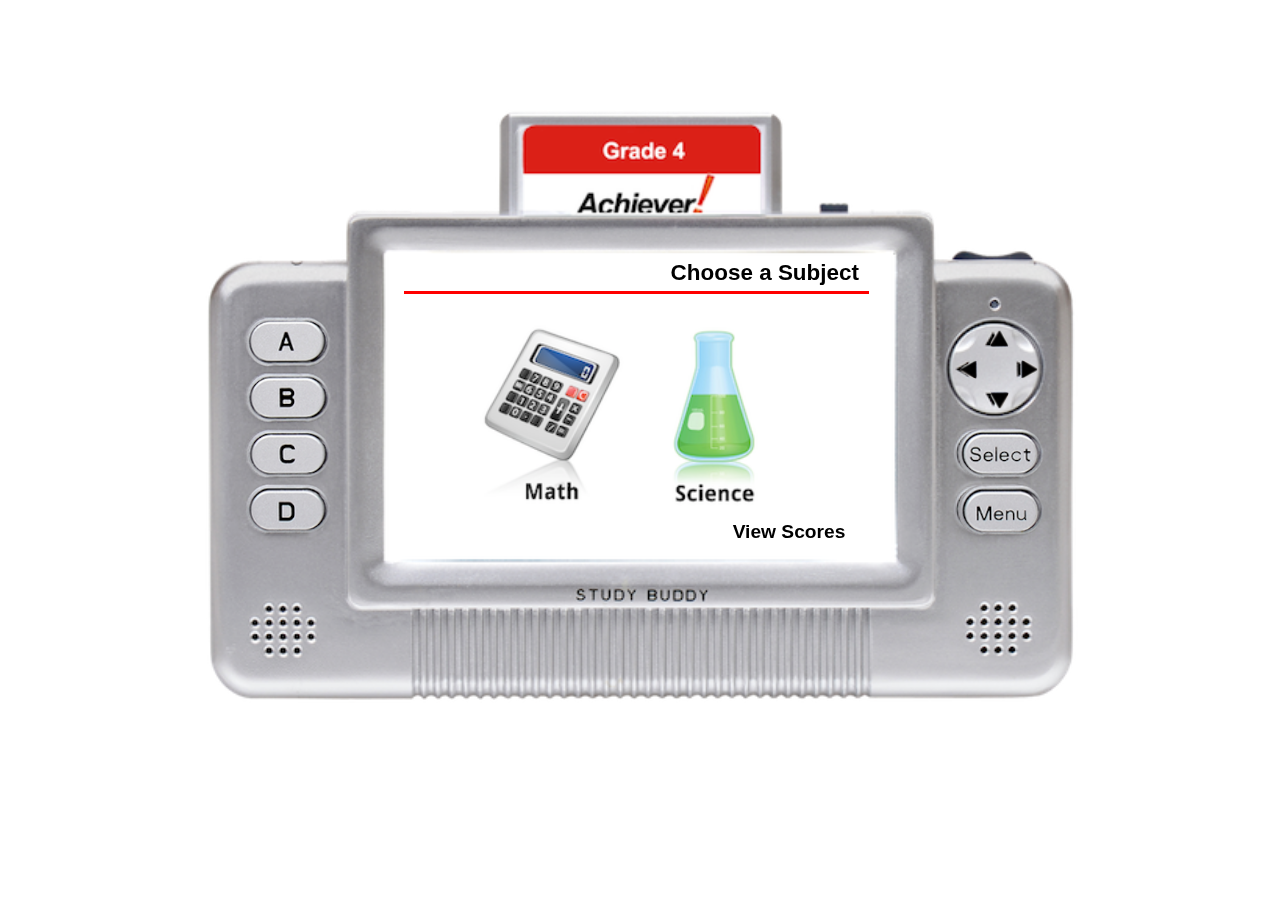
<file: index.html>
<!DOCTYPE html>
<html lang="en" class="full-height">

<head>
  <!-- Required meta tags always come first -->
  <meta charset="utf-8">
  <meta name="viewport" content="width=device-width, initial-scale=1">
  <meta http-equiv="x-ua-compatible" content="ie=edge">
  <title>Study Buddy</title>
  <link rel="stylesheet" type="text/css" href="./assets/style.css">

</head>

<body>

  <!--Main Layout-->
  <main>
    <img class="sbBackground" src="./img/sbFrontFrame.png"></img>

    <div class="container" id="studyBuddy">

      <!--StudyBuddy Left Buttons-->

      <div class="answerBtns">
        <img src="img/btnA.png" data-clicked class="answerBtn" id="btnA" value="a">
        <br>
        <img src="img/btnB.png" data-clicked class="answerBtn" id="btnB" value="b">
        <br>
        <img src="img/btnC.png" data-clicked class="answerBtn" id="btnC" value="c">
        <br>
        <img src="img/btnD.png" data-clicked class="answerBtn" id="btnD" value="d">

      </div>


      <!--StudyBuddy Buttons-->
      <!--StudyBuddy Right Buttons-->
      <div id='outerRight'>
        <div class="sbMenuBtns">
          <a id='sbUp' class='sbArrow'>
            <img src='img/sbUp.png'>
          </a>
          <br>
          <a id='sbLft' class='sbArrow'>
            <img src='img/sbLeft.png'>
          </a>

          <a id='sbRt' class='sbArrow'>
            <img src='img/sbRight.png'>
          </a>
          <br>
          <a id='sbDwn' class='sbArrow'>
            <img src='img/sbDown.png'>
          </a>
        </div>
        <br>
        <a class='sbMenSel'>
          <img id='sbSelectBtn' src='img/sbSelect.png'>
        </a>
        <br>
        <a class='sbMenSel'>
          <img id='sbMenuBtn' data: src='img/sbMenu.png'>
        </a>
      </div>
      <!--StudyBuddy Buttons-->
      <!--Content Screen-->
      <div id="frame" data-num="0">


      </div>

      <!--Content Screen-->

    </div>
  </main>
  <h3 id="timer"></h3>
  <!--Main Layout-->

  <!--  SCRIPTS  -->
  <script src="https://code.jquery.com/jquery-3.3.1.min.js" integrity="sha256-FgpCb/KJQlLNfOu91ta32o/NMZxltwRo8QtmkMRdAu8="
    crossorigin="anonymous"></script>
  <script src="./assets/studyBuddy.js">
  </script>
</body>

</html>
</file>
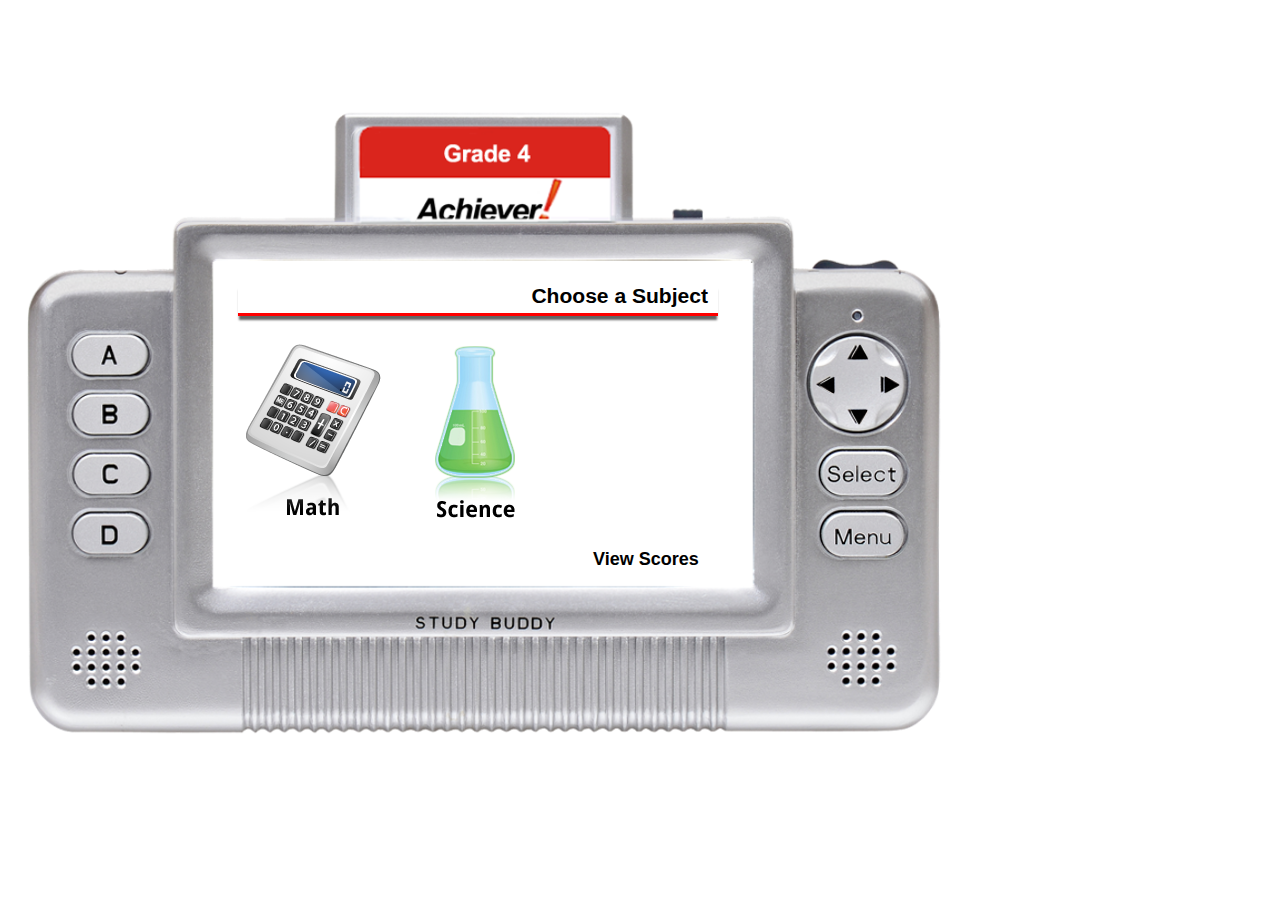
<file: studyBuddy.html>
<!DOCTYPE html>
<html lang="en" class="full-height">

<head>
  <!-- Required meta tags always come first -->
  <meta charset="utf-8">
  <meta name="viewport" content="width=device-width, initial-scale=1, shrink-to-fit=no">
  <meta http-equiv="x-ua-compatible" content="ie=edge">
  <title>Study Buddy</title>
  <style>
    body {
      font-size: 18px;
       font-family: Arial, Helvetica, sans-serif;
    }

    main {
      width: 100%
    }



    /* Study Buddy Background */

    #studyBuddy {
      padding: 200px;
      background-image: url("sbFrontFrame.png");
      width: 550px;
      margin-top: 100px;
      background-repeat: no-repeat;
      background-size: contain;
    }

    /* Left and Right side buttons*/

    #outerLeft {
      margin-top: -95px;
    }

    #outerRight {
      float: right;
      margin-top: -222px;
      margin-right: -164px;
    }

    #sbUp {
      margin-left: 33px;
    }

    #sbDwn {
      margin-top: 7px;
      margin-left: 32px;
      margin-bottom: -10px;
    }

    #sbLft {
      margin-top: 8px;
    }

    .sbMenSel {

      margin-left: 15px;

    }

    .menu-disabled {
      color: grey;
    }

    #sbMenuBtn {
      margin-top: -5px;
    }

    .answerBtns {
      position: relative;
      margin-top: 123px;
      margin-left: -142px;

    }

    .answerBtn {

      width: 90px;
    }

    .sbArrow {
      padding: 20px;
    }

    .correct {
      color: green;
    }

    .incorrect {
      color: red;
    }

    /* Frame for all dynamic content */

    #frame {
      position: relative;
      height: 300px;
      width: 480px;
      margin: 0 auto;
      margin-top: -280px;
      margin-left: 30px;


    }

    .answer-icon {
      margin-bottom: -5px;
      margin-right: 5px;
    }

    .x-icon {
      margin-left: -25px;
      margin-bottom: -5px;
    }

    .y-icon{
        margin-left: -25px;
        margin-bottom: -5px;
    }

    #question {
      margin-top: -40px
    }
  .questionText{
padding-left: 10px;
  }
    .menu-heading {
      margin-top: 0;

      text-align: right;
      padding: 0 10px 5px 0;
      background-color: rgba(255, 255, 255, 0.2);
      border-bottom-style: solid;
      border-bottom-color: red;
      -webkit-box-shadow: 0px 5px 2px -1px rgba(50, 50, 50, 0.75);
      -moz-box-shadow: 0px 5px 2px -1px rgba(50, 50, 50, 0.75);
      box-shadow: 0px 5px 2px -1px rgba(50, 50, 50, 0.75);
    }



    #quesNavLeft{
      margin-left: 45%;
      margin-right: 20px;
    }
    .hideMe {
      display: none;
    }

    #animation {
      margin-left: 40px;
      margin-top: -10px;
    }

    #sbMenu {
      margin-left: 80px;
      margin-top: 60px
    }

    .selected {
      border: 2px solid #f00;
    }
.answer-image{
  float: right;
margin-top: -180px;
margin-right: 20px;
}
.answers {
  line-height: 2.3;
  margin-top: 100px;
}

#rev-mistakes{
  float: right;
  margin: -150px 0 0 0;
}

.lessonTitle {
  max-width: 300px;
}

.lessonMenuitem {
  width: 200px;
}
#feedbackDiv{
  border: none !important;
}
#closeBtn{
  width:80px;
}
  </style>
</head>

<body>

  <!--Main Navigation-->
  <header>



  </header>
  <!--Main Navigation-->

  <!--Main Layout-->
  <main>
    <div class="container" id="studyBuddy">

      <!--StudyBuddy Left Buttons-->
      <div id='outerLeft'>
        <div class="answerBtns">
          <input type="image" src="btnA.png" class="answerBtn" id="btnA" value="a">
          <br>
          <input type="image" src="btnB.png" class="answerBtn" id="btnB" value="b">
          <br>
          <input type="image" src="btnC.png" class="answerBtn" id="btnC" value="c">
          <br>
          <input type="image" src="btnD.png" class="answerBtn" id="btnD" value="d">
          <br>
        </div>
      </div>

      <!--StudyBuddy Buttons-->
      <!--StudyBuddy Right Buttons-->
      <div id='outerRight'>
        <div class="sbMenuBtns">
          <a class='sbArrow'><img id='sbUp' src='sbUp.png'></a>
          <br>
          <a class='sbArrow'><img id='sbLft' src='sbLeft.png'></a>

          <a class='sbArrow'><img id='sbRt' src='sbRight.png'></a>
          <br>
          <a class='sbArrow'><img id='sbDwn' src='sbDown.png'></a>

        </div>
        <br>
        <a class='sbMenSel'><img id='sbSelectBtn' src='sbSelect.png'></a>
        <br>
        <a class='sbMenSel'><img id='sbMenuBtn' src='sbMenu.png'></a>
      </div>
      <!--StudyBuddy Buttons-->
      <!--Content Screen-->
      <div id="frame">


      </div>
      <div id="lessonData">

      </div>
      <!--Content Screen-->


  </main>
  <!--Main Layout-->

  <!--  SCRIPTS  -->
  <script src="https://code.jquery.com/jquery-3.3.1.min.js" integrity="sha256-FgpCb/KJQlLNfOu91ta32o/NMZxltwRo8QtmkMRdAu8=" crossorigin="anonymous"></script>
  <script src="studyBuddy.js">
  </script>
</body>

</html>
</file>
<file: assets/style.css>
body {
  font-size: 14px;
  font-family: Arial, Helvetica, sans-serif;
}

main {
  margin-top: 100px;
  width: 100vw;
  margin-bottom: 100px;
}

/* Study Buddy Background */

span {
  font-size: 1.2em;
  line-height: 2em;
  padding: 0px 20px 0px 20px;
  font-weight: bold;
  display: table;
}

/* Left and Right side buttons*/

img {
  cursor: pointer;
}

.selectable, .lessonMenuitem{
  cursor: pointer;
}

#outerRight {
  position: relative;
  float: right;
}

.menu-disabled {
  color: grey;
  display: table;
}

#FBarrow {
  position: absolute;
  display: inline-block;
  left: 43%;
  margin-top: -80px;
  z-index: 1000;
  font-weight: 100;
  font-size: 1em;
}

.arrowtext {
  display: inline-block;
}

/* Frame for all dynamic content */

/*
#frame {
  position: relative;
  max-height: 315px;
  height: 100%;
  width: 50vw;
  margin-top: -18rem;
  margin-left: 13rem;
} */

#questionBottom {
  font-size: 0.8em;
  font-weight: 100;
  margin: 0 auto;
  border: 1px solid red;
  border-radius: 10px;
  position: absolute;
  display: inline-block;
  left: 38%;
  margin-top: -5px;
  z-index: 1001;
  padding: 0px 5px 0px 5px;
  margin-bottom: -6px;
}
 
.answer-icon {
  margin-bottom: -5px;
  margin-right: 5px;
}

.answer-q {
  background-image: url("../img/iconQ.png");
}

.x-icon {
  margin-left: -20px;
  margin-bottom: -5px;
}

.y-icon {
  margin-left: -20px;
  margin-bottom: -5px;
}

#question {
  margin-top: -40px;
}

#questionText {
  padding-left: 10px;
  margin-left: 5px;
  min-height: 300px;
  margin-top: 10px;
}

.menu-heading {
  margin-top: 10px;
  text-align: right;
  padding: 0 10px 5px 0;
  background-color: rgba(255, 255, 255, 0.2);
  border-bottom-style: solid;
  border-bottom-color: red;
}

#quesNavLeft {
  margin-left: 45%;
  margin-right: 20px;
}

.hideMe {
  display: none;
}

#animation {
  margin-left: 40px;
  margin-top: 10px;
}

#sbMenu {
  margin-left: 80px;
  margin-top: 60px;
}

.selected {
  border: 2px solid #f00;
  border-radius: 10px;
}

.answer-image {
  float: right;
  margin-top: -90px;
  margin-right: 20px;
  max-width: 150px;
}

.answers {
  line-height: 2;
  margin-top: 50px;
  min-height: 200px;
}

.lessonTitle {
  max-width: 300px;
  margin-top: 40px;
  display: table;
}

#scores-table {
  margin-top: 40px;
  width: 100%;
}

#feedbackDiv {
  border: none !important;
  transform: translateZ(0);
}

#feedbackDiv>p {
  vertical-align: middle;
  line-height: 2;
  margin-bottom: 20px;
}

#feedbackDiv>p>img {
  max-height: 240px;
  height: 167px;
  text-align: center;
  margin-left: 10%;
}

#closeBtn {
  width: 80px;
  margin: 0;
}

.highlight {
  -webkit-transition-duration: 0.5s;
  -moz-transition-duration: 0.5s;
  -o-transition-duration: 0.5s;
  transition-duration: 0.5s;
  -moz-box-shadow: inset 0 0 10px #fbff00ec;
  -webkit-box-shadow: inset 0 0 10px #fbff00ec;
  box-shadow: inset 0 0 10px #fbff00ec;
  border-radius: 7px 7px 7px 7px;
  -moz-border-radius: 7px 7px 7px 7px;
  -webkit-border-radius: 7px 7px 7px 7px;
}

#lessonData {
  position: fixed;
  /* border: 1px solid black; */
  top: 15px;
  left: 15px;
  padding: 15px 15px 5px 30px;
}

#lessonData>p {
  font-size: 14px;
  font-family: Arial, Helvetic/* a */
  , sans-serif;
}

#info-button {
  background-color: none;
  border: none;
}
@media (max-width: 599px) {
  /* background */
  body {
    font-size: .75em;
  }
  span {
    font-size: 1em;
    line-height: 1.8em;}

  .sbBackground {
    position: fixed;
    left: 0;
    right: 0;
    margin-left: auto;
    margin-right: auto;
    width: 450px;
  }
  #studyBuddy {
    position: relative;
    width: 450px;
    margin: 0 auto;
    padding-top: 68px;
  }
  /* left */
  .answerBtns {
    height: 100%;
    float: left;
    padding-left: 19px;
    padding-top: 39px;
  }
  .answerBtn {
    width: 43px;
  }
  /* center */
  #frame {
    width: 245px;
    padding-left: 95px;
  }

  .main-menu {
    width: 240px;
    margin: 0 auto;
    text-align: center;
    padding-top: 5px;
  }
  .main-menu>input {
    width: 85px;
  }
  .menu-heading {
    margin-bottom: 5px;
  }
  #view-scores {
    width: 125px;
    float: right;
    margin-top: -1px;
    margin-right: -30px;
  }
  /* right */
  #outerRight {
    position: relative;
    float: right;
    margin-top: 37px;
    margin-right: 28px;
  }
  .sbMenSel {
    width: 60px;
    margin-left: 10px;
  }
  #sbMenuBtn {
    width: 46px;
  }
  #sbSelectBtn {
    width: 46px;
    margin-top: -9px;
  }
  .sbArrow>img {
    width: 9px;
    text-align: center;
  }
  .sbArrow {
    padding: 5px 5px 5px 5px;
  }
  #sbUp>img {
    margin-top: 10px;
    margin-left: 22px;
  }
  #sbDwn>img {
    margin-left: 22px;
    margin-bottom: -1px;
  }
  #sbLft>img {
    margin-top: 3px;
    margin-right: 8px;
    margin-left: 7px;
  }

  .lessonMenuTitle {
    margin-bottom: 5px;
    margin-left: 5px;
  }

  .menu-heading {
 
    margin-left: 5px;
  }

  #questionText {
    font-size: 10px;
    min-height: 200px;
    margin-left: 5px;
    margin-top: 10px;

  }
  .x-icon {
    margin-left: -15px;
    margin-bottom: -5px;
    width: 15px;
    height: 15px;
  }
  .y-icon {
    margin-left: -15px;
    margin-bottom: -5px;
    width: 15px;
    height: 15px;
  }
  .answer-image {
    float: right;
    margin-top: -75px;
    margin-right: 20px;
    max-width: 50px;
    margin-left: 1px;
  }
  
  #questionBottom {
    font-size: 0.8em;
    font-weight: 100;
    margin: 0 auto;
    border: 1px solid red;
    border-radius: 10px;
    position: absolute;
    display: inline-block;
    left: 35%;
    margin-top: -68px;
    z-index: 1001;
  }
  #feedbackDiv {
    width: 95%;
    margin-left: 5px;
  }
  #feedbackDiv > p {
    font-size: 11px
  }
  #feedbackDiv > p > img{
    width: 80px !important;
    margin-top: 10px;

  }
  .answers {
    line-height: 1.6;
    margin-top: -20px;
    font-size: 10px
  }
  .answers>a>img {
    width: 15px;
    height: 15px;
  }
  #FBarrow {
    left: 37%;
  }
  #feedbackDiv {
    min-height: 187px;
  }
  #bottomQ {
    margin-bottom: -4px;
    width: 13px;
    height: 13px;
    padding: 1px;
  }
  #animation {
    width: 80%;
    margin-left: 28px;
  }
  #rev-mistakes {
    float: right;
    margin-top: 30px;
  }
}

@media (min-width: 600px) {
  /* background */
  .sbBackground {
    position: fixed;
    left: 0;
    right: 0;
    margin-left: auto;
    margin-right: auto;
    width: 600px;
  }
  #studyBuddy {
    position: relative;
    width: 600px;
    margin: 0 auto;
    padding-top: 100px;
  }
  /* left */
  .answerBtns {
    height: 100%;
    float: left;
    padding-left: 28px;
    padding-top: 44px;
  }
  .answerBtn {
    width: 56px;
  }
  /* center */
  #frame {
    width: 317px;
    padding-left: 130px;
  }
  .main-menu {
    width: 240px;
    margin: 0 auto;
    text-align: center;
    padding-top: 10px;
  }
  .main-menu>input {
    width: 100px;
  }
  .menu-heading {
    margin-bottom: 5px;
 
  }
  #view-scores {
    width: 125px;
    float: right;
    margin-top: 5px;
    margin-right: -50px;
  }
  /* right */
  #outerRight {
    position: relative;
    float: right;
    margin-top: 46px;
    margin-right: 36px;
  }
  .sbMenSel {
    width: 60px;
    margin-left: 4px;
  }
  #sbMenuBtn {
    width: 60px;
  }
  #sbSelectBtn {
    width: 60px;
    margin-top: -5px;
  }
  .sbArrow>img {
    width: 13px;
    text-align: center;
  }
  .sbArrow {
    padding: 5px 5px 5px 5px;
  }
  #sbUp>img {
    margin-top: 7px;
    margin-left: 21px;
  }
  #sbDwn>img {
    margin-left: 21px;
    margin-bottom: -5px;
  }
  #sbLft>img {
    margin-top: 4px;
    margin-right: 15px;
  }
  .lessonMenuTitle {
    margin-bottom: 5px;
  }
  #questionText {
    font-size: 11px;
    min-height: 200px;
    margin-left: 10px;
    margin-top: 15px;
  }
  .answer-image {
    float: right;
    margin-top: -90px;
    margin-right: 20px;
    max-width: 70px;
  }
  #questionBottom {
    font-size: 0.8em;
    font-weight: 100;
    margin: 0 auto;
    margin-top: -18px;
    border: 1px solid red;
    border-radius: 10px;
    position: absolute;
    display: inline-block;
    left: 35%;
    margin-top: -36px;
    z-index: 1001;
  }
  #feedbackDiv {
    font-size: 12px
  }
  .answers>a>img {
    width: 20px;
    height: 20px;
  }
  #FBarrow {
    left: 37%;
  }
  #feedbackDiv {
    min-height: 187px;
  }
  #bottomQ {
    margin-bottom: -6px;
    width: 20px;
    height: 20px;
  }
  #animation {
    width: 80%;
    margin-left: 28px;
  }
  #rev-mistakes {
    float: right;
    margin-top: 50px;
  }
}

@media (min-width: 900px) {
  .sbBackground {
    position: fixed;
    left: 0;
    right: 0;
    margin-left: auto;
    margin-right: auto;
    width: 900px;
    /* z-index: -1000 */
  }
  #studyBuddy {
    position: relative;
    width: 900px;
    margin: 0 auto;
    padding-top: 150px;
  }
  /* left */
  .answerBtns {
    height: 100%;
    float: left;
    padding-left: 46px;
    padding-top: 65px;
  }
  .answerBtn {
    width: 88px;
  }
  /* center */
  #frame {
    width: 465px;
    padding-left: 206px;
    font-size: 1.2rem;
  }
  .main-menu {
    width: 330px;
    margin: 0 auto;
    text-align: center;
    padding-top: 23px;
  }
  .main-menu>input {
    width: 160px;
  }
  .menu-heading {
    margin-bottom: 5px;
  }
  /* right */
  #outerRight {
    position: relative;
    float: right;
    margin-top: 71px;
    margin-right: 53px;
  }
  .sbMenSel {
    width: 60px;
    margin-left: 4px;
  }
  #sbMenuBtn {
    width: 89px;
  }
  #sbSelectBtn {
    width: 89px;
    margin-top: -5px;
  }
  .sbArrow>img {
    width: 21px;
    text-align: center;
  }
  .sbArrow {
    padding: 5px 5px 5px 5px;
  }
  #sbUp>img {
    margin-top: 7px;
    margin-left: 32px;
  }
  #sbDwn>img {
    margin-left: 32px;
    margin-bottom: 2px;
    margin-top: 7px;
  }
  #sbLft>img {
    margin-top: 7px;
    margin-right: 26px;
    margin-left: 1px;
  }
  .lessonMenuTitle {
    margin-bottom: 5px;
  }
  #questionText {
    font-size: 1.1rem;
    min-height: 260px;
  }
  .answer-image {
    margin-top: -125px;
    margin-right: 35px;
    max-width: 120px;
  }
  #questionBottom {
    left: 38%;
    margin-top: -5px;
  }
  .answers>a>img {
    width: 25px;
    height: 25px;
  }
  .x-icon {
    margin-left: -25px;
    margin-bottom: -5px;
    width: 25px;
    height: 25px;
  }
  #FBarrow {
    left: 39%;
  }
  #feedbackDiv {
    min-height: 265px;
    font-size: 16px;
  }
  #FBarrow>img {
    width: 75px;
    margin-bottom: -30px !important;
  }
  #FBarrow>a {
    font-size: 1.2em;
  }
  #bottomQ {
    margin-bottom: -6px;
    width: 20px;
    height: 20px;
  }
  #animation {
    width: 80%;
    margin-left: 55px;
    margin-top: 15px;
  }
  #rev-mistakes {
    float: right;
    margin-top: 50px;
  }
}

@media (min-width: 1480px) {
  .sbBackground {
    position: fixed;
    left: 0;
    right: 0;
    margin-left: auto;
    margin-right: auto;
    width: 1480px;
    /* z-index: -1000 */
  }
  #studyBuddy {
    position: relative;
    width: 1480px;
    margin: 0 auto;
    padding-top: 260px;
  }
  /* left */
  .answerBtns {
    height: 100%;
    float: left;
    padding-left: 76px;
    padding-top: 91px;
  }
  .answerBtn {
    width: 150px;
  }
  /* center */
  #frame {
    width: 760px;
    padding-left: 350px;
    font-size: 1.8rem;
  }
  .main-menu {
    width: 550px;
    margin: 0 auto;
    text-align: center;
    padding-top: 23px;
  }
  .main-menu>input {
    width: 260px;
  }
  .menu-heading {
    margin-bottom: 5px;
  }
  #view-scores {
    width: 250px;
    font-size: 1.4em;
    margin-top: 20px;
    margin-right: -100px;
  }
  /* right */
  #outerRight {
    position: relative;
    float: right;
    margin-top: 111px;
    margin-right: 81px;
  }
  .sbMenSel {
    width: 60px;
    margin-left: 4px;
  }
  #sbMenuBtn {
    width: 150px;
  }
  #sbSelectBtn {
    width: 150px;
    margin-top: -5px;
  }
  .sbArrow>img {
    width: 33px;
    text-align: center;
  }
  .sbArrow {
    padding: 5px 5px 5px 5px;
  }
  #sbUp>img {
    margin-top: 7px;
    margin-left: 51px;
  }
  #sbDwn>img {
    margin-left: 51px;
    margin-bottom: 10px;
    margin-top: 17px;
  }
  #sbLft>img {
    margin-top: 11px;
    margin-right: 56px;
    margin-left: 0px;
  }
  .lessonMenuTitle {
    margin-bottom: 5px;
  }
  #questionText {
    font-size: 1.7rem;
    min-height: 410px;
  }
  .answer-image {
    margin-top: -195px;
    margin-right: 35px;
    max-width: 180px;
    width: 100%;
  }
  #questionBottom {
    left: 38%;
    margin-top: 0px;
    font-size: 1em;
  }
  #questionBottom>img {
    margin-bottom: -11px;
  }
  .answers>a>img {
    width: 40px;
    height: 40px;
  }
  .answer-icon {
    margin-bottom: -12px;
  }
  .x-icon {
    margin-left: -40px;
    margin-bottom: -5px;
    width: 40px;
    height: 40px;
  }
  .y-icon {
    margin-left: -40px;
    margin-bottom: -5px;
    width: 40px;
    height: 40px;
  }
  #FBarrow {
    left: 41%;
  }
  #feedbackDiv {
    min-height: 390px;
    font-size: 22px;
  }
  #FBarrow>img {
    width: 110px;
    margin-bottom: -45px !important;
  }
  #FBarrow>a {
    font-size: 1.6em;
  }
  #bottomQ {
    margin-bottom: -6px;
    width: 40px;
    height: 40px;
  }
  #animation {
    width: 80%;
    margin-left: 55px;
    margin-top: 15px;
  }
  #rev-mistakes {
    float: right;
    margin-top: 150px;
  }
}

@media (min-width: 2400px) {
  .sbBackground {
    position: fixed;
    left: 0;
    right: 0;
    margin-left: auto;
    margin-right: auto;
    width: 2400px;
    /* z-index: -1000 */
  }
  #studyBuddy {
    position: relative;
    width: 2270px;
    margin: 0 auto;
    padding-top: 415px;
  }
  .answerBtns {
    height: 100%;
    float: left;
    padding-left: 76px;
    padding-top: 160px;
  }
  .answerBtn {
    width: 240px;
  }
  #frame {
    width: 1280px;
    padding-left: 480px;
    font-size: 3.4rem;
    min-height: 800px
  }
  .main-menu {
    width: 840px;
    margin: 0 auto;
    text-align: center;
    padding-top: 23px;
  }
  .menu-heading {
    margin-top: 20px;
    margin-bottom: 64px;
    text-align: right;
    padding: 0 10px 10px 0;
    background-color: rgba(255, 255, 255, 0.2);
    border-bottom-style: solid;
    border-bottom-color: red;
    border-bottom-width: 5px;
  }
  .selected {
    border-width: 4px;
  }
  #view-scores {
    width: 378px;
    font-size: 1em;
    margin-top: 24px;
    margin-right: -220px;
  }
  .main-menu>input {
    width: 400px;
  }
  .sbArrow>img {
    width: 50px
  }
  #sbMenuBtn {
    width: 240px;
  }
  #sbSelectBtn {
    width: 240px;
  }
  #outerRight {
    margin-top: 190px;
    margin-right: 70px;
  }
  #sbUp>img {
    margin-left: 90px;
  }
  #sbLft>img {
    margin-top: 27px;
    margin-right: 100px;
    margin-left: 9px;
  }
  #sbDwn>img {
    margin-left: 90px;
    margin-bottom: 29px;
    margin-top: 28px;
  }
  #FBarrow {
    left: 41%;
  }
  #questionText {
    font-size: 2.8rem;
    margin-left: 40px;
    min-height: 651px;
    padding-top: 30px
  }
  .answers>a>img {
    width: 75px;
    height: 75px;
  }
  .answer-icon {
    margin-bottom: -20px;
    margin-right: 15px;
  }
  .answer-image {
    margin-top: -300px;
    margin-right: 100px;
    max-width: 280px;
    width: 100%
  }
  .x-icon {
    margin-left: -65px;
    margin-bottom: -15px;
    width: 65px;
    height: 65px;
  }
  .y-icon {
    margin-left: -65px;
    margin-bottom: -15px;
    width: 65px;
    height: 65px;
  }
  #feedbackDiv {
    min-height: 600px;
    font-size: 42px;
    padding-left: 30px;
  }
  #FBarrow>img {
    width: 180px;
    margin-bottom: -65px !important;
  }
  #FBarrow>a {
    font-size: 3.6em;
  }
  #bottomQ {
    width: 75px;
    height: 75px;
  }
  #questionBottom>img {
    margin-bottom: -18px
  }
  #rev-mistakes {
    margin-top: 160px;
  }
  #FBarrow {
    margin-top: -270px;
  }
}
</file>
